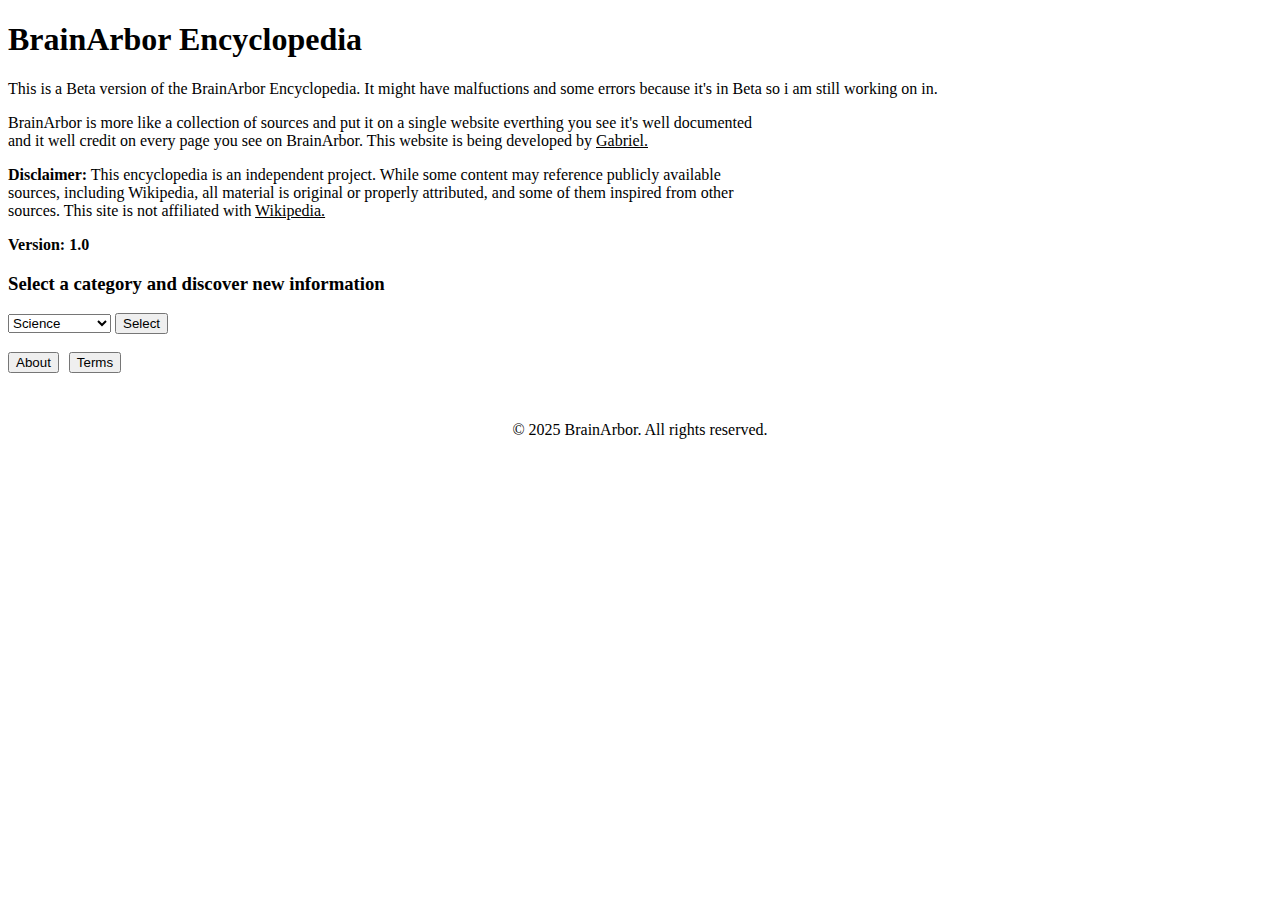
<file: index.html>
<!DOCTYPE html>
<html lang="en">
<head>
    <meta charset="UTF-8">
    <meta name="viewport" content="width=device-width, initial-scale=1.0">
    <title>BrainArbor</title>
    <link rel="stylesheet" href="index.css">
</head>
<body>
    <h1 class="h1">BrainArbor Encyclopedia</h1>
    <p>This is a Beta version of the BrainArbor Encyclopedia. It might have malfuctions and some errors because it's in Beta so i am still working on in.</p>
    <p class="more">BrainArbor is more like a collection of sources and put it on a single website everthing you see it's well documented and it well credit on every page you see on BrainArbor. This website is being developed by <u>Gabriel.</u></p>
    <p class="Disclaimer"><b>Disclaimer:</b> This encyclopedia is an independent project. While some content may reference publicly available sources, including Wikipedia, all material is original or properly attributed, and some of them inspired from other sources. This site is not affiliated with <u class="wiki">Wikipedia.</u></p>
    <p><b>Version: 1.0</b></p>
    <h3 class="select4">Select a category and discover new information</h3>
    <select id="boards">
        <option value="science.html">Science</option>
        <option value="history.html">History</option>
        <option value="videogames.html">Video Games</option>
    </select>
    <button class="selectb" type="button" onclick="navigate()">Select</button>
    <br>
    <br>
    <div class="buton">
        <a href="about.html">
        <button>About</button>
    </a>
    
    <a href="terms.html">
        <button>Terms</button>
    </a>
    </div>
    <script src="index.js"></script>
    <br>
    <footer class="copy1">&copy; 2025 BrainArbor. All rights reserved.</footer>
</body>
</html>
</file>
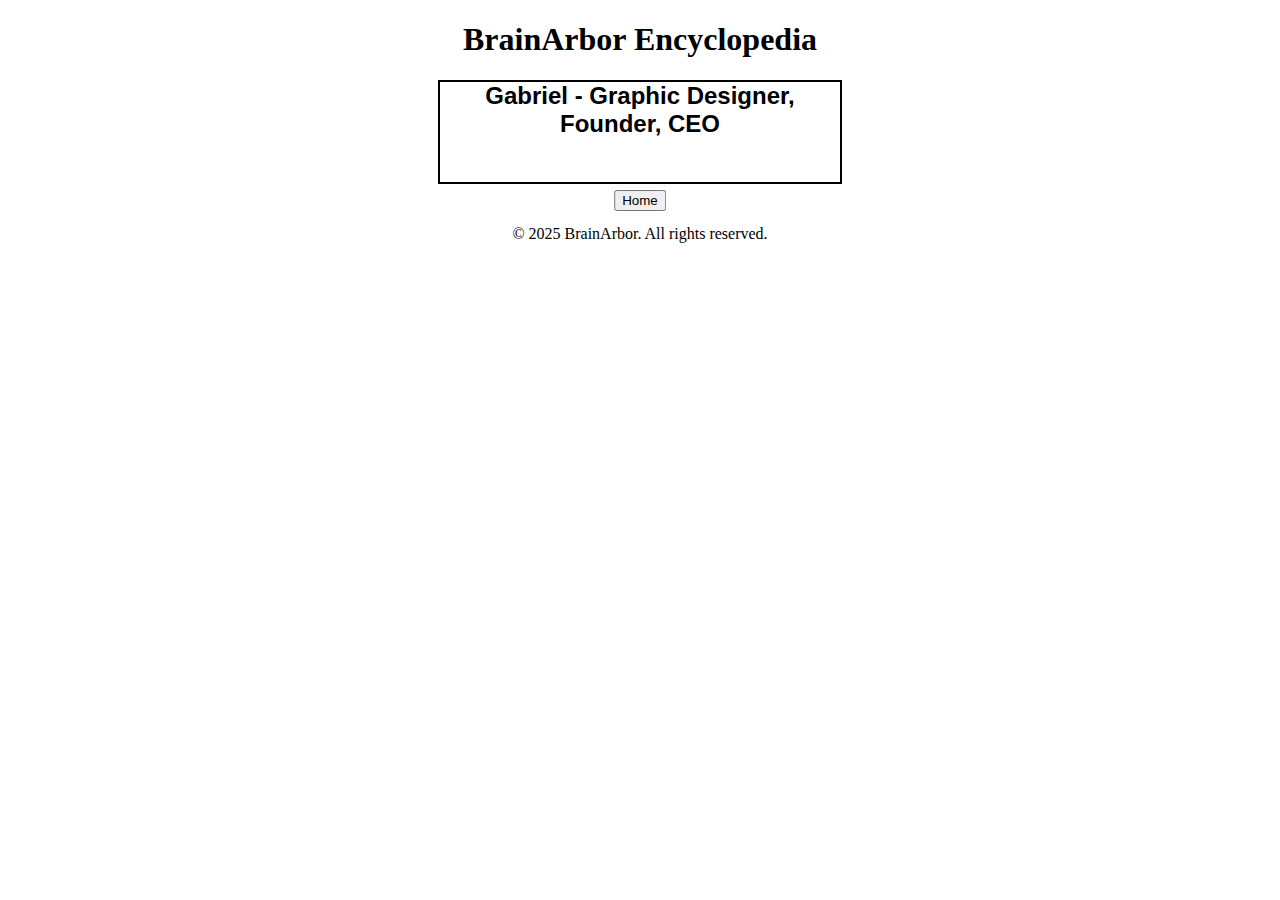
<file: about.html>
<!DOCTYPE html>
<html lang="en">
<head>
    <meta charset="UTF-8">
    <meta name="viewport" content="width=device-width, initial-scale=1.0">
    <title>About</title>
    <link rel="stylesheet" href="about.css">
</head>
<body>
    <h1 class="h1">BrainArbor Encyclopedia</h1>
    <div class="001">
    <h2 class="h2">Gabriel - Graphic Designer, Founder, CEO</h2>
    <a href="index.html">
    <button class="home">Home</button>
</a>
</div>
<footer class="copy6">&copy; 2025 BrainArbor. All rights reserved.</footer>
</body>
</html>
</file>
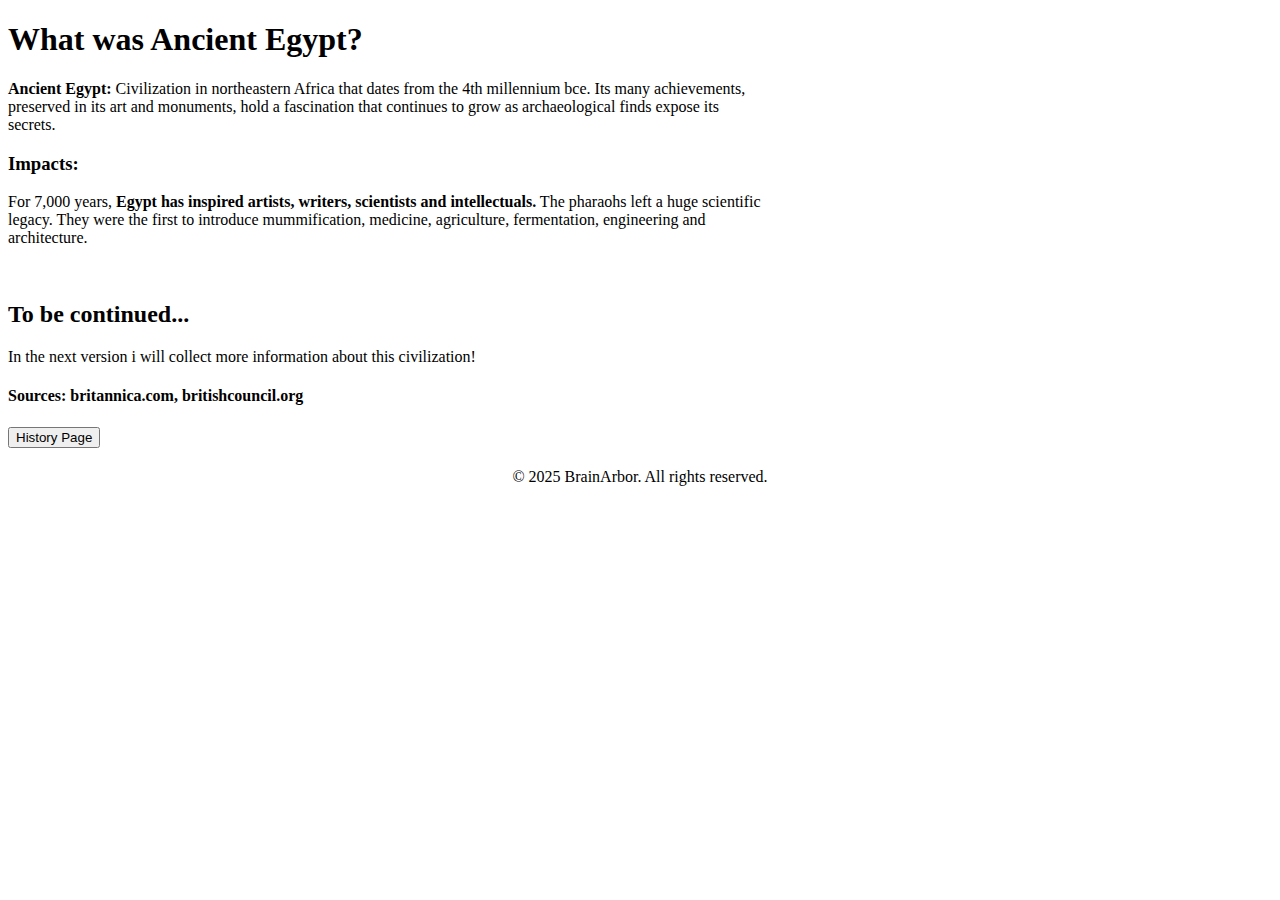
<file: ancient.html>
<!DOCTYPE html>
<html lang="en">
<head>
    <meta charset="UTF-8">
    <meta name="viewport" content="width=device-width, initial-scale=1.0">
    <title>Ancient Egyptian Civilization</title>
    <link rel="stylesheet" href="ancient.css">
</head>
<body>
    <h1>What was Ancient Egypt?</h1>
    <p class="Ancient"><b class="egy">Ancient Egypt:</b> Civilization in northeastern Africa that dates from the 4th millennium bce. Its many achievements, preserved in its art and monuments, hold a fascination that continues to grow as archaeological finds expose its secrets.</p>
    <h3>Impacts:</h3>
    <p class="years">For 7,000 years, <b>Egypt has inspired artists, writers, scientists and intellectuals.</b> The pharaohs left a huge scientific legacy. They were the first to introduce mummification, medicine, agriculture, fermentation, engineering and architecture.</p>
    <br>
    <h2>To be continued...</h2>
    <p>In the next version i will collect more information about this civilization!</p>
    <h4>Sources: britannica.com, britishcouncil.org</h4>
    <a href="history.html">
        <button>History Page</button>
    </a>
    <footer class="copy11">&copy; 2025 BrainArbor. All rights reserved.</footer>
</body>
</html>
</file>
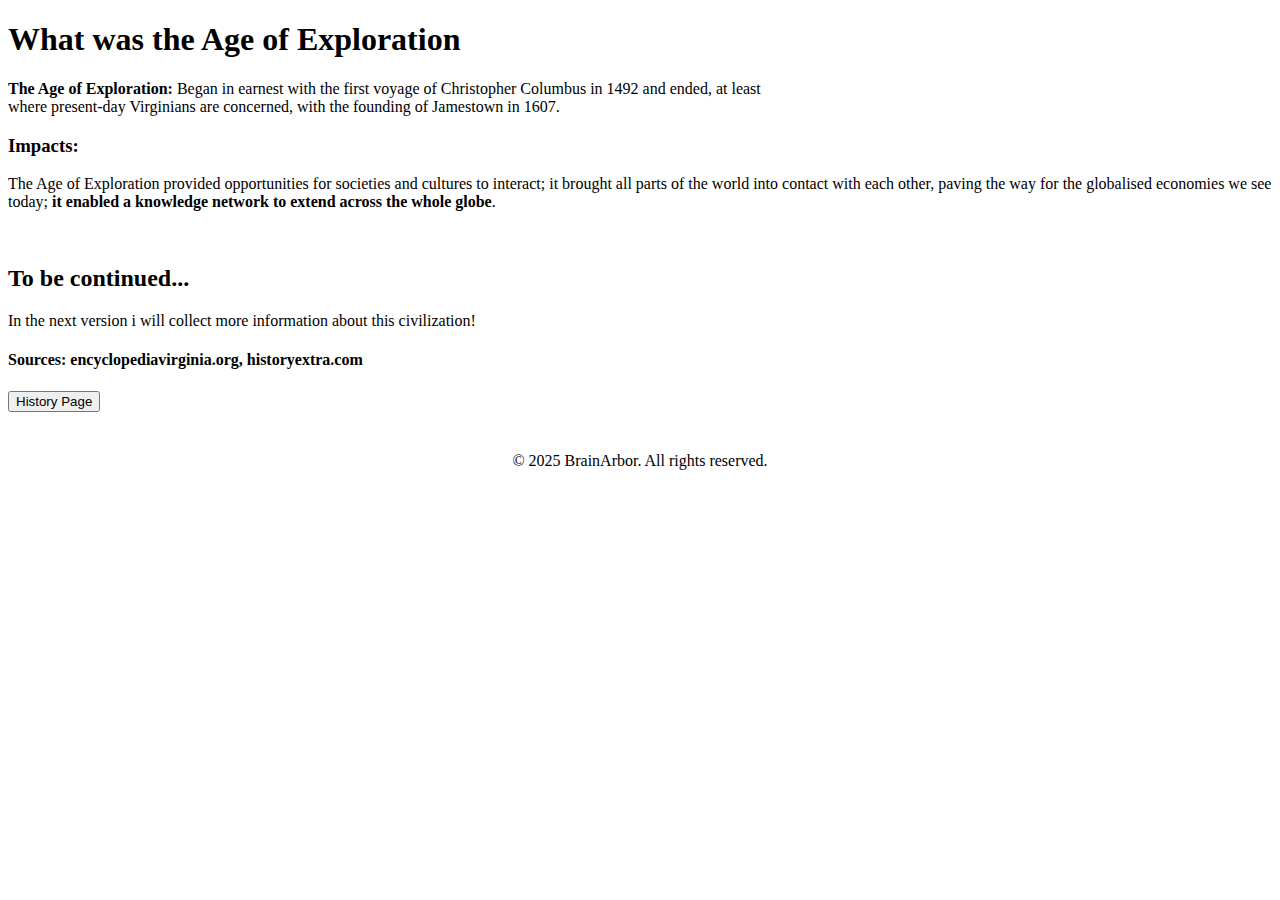
<file: explore.html>
<!DOCTYPE html>
<html lang="en">
<head>
    <meta charset="UTF-8">
    <meta name="viewport" content="width=device-width, initial-scale=1.0">
    <title>The Age of Exploration</title>
    <link rel="stylesheet" href="explore.css">
</head>
<body>
    <h1>What was the Age of Exploration</h1>
    <p class="beg"><b>The Age of Exploration:</b> Began in earnest with the first voyage of Christopher Columbus in 1492 and ended, at least where present-day Virginians are concerned, with the founding of Jamestown in 1607. </p>
    <h3>Impacts:</h3>
    <p>The Age of Exploration provided opportunities for societies and cultures to interact; it brought all parts of the world into contact with each other, paving the way for the globalised economies we see today; <b>it enabled a knowledge network to extend across the whole globe</b>.</p>
    <br>
    <h2>To be continued...</h2>
    <p>In the next version i will collect more information about this civilization!</p>
    <h4>Sources: encyclopediavirginia.org, historyextra.com</h4>
    <a href="history.html">
        <button>History Page</button>
    </a>
    <footer class="copy12">&copy; 2025 BrainArbor. All rights reserved.</footer>
</body>
</html>
</file>
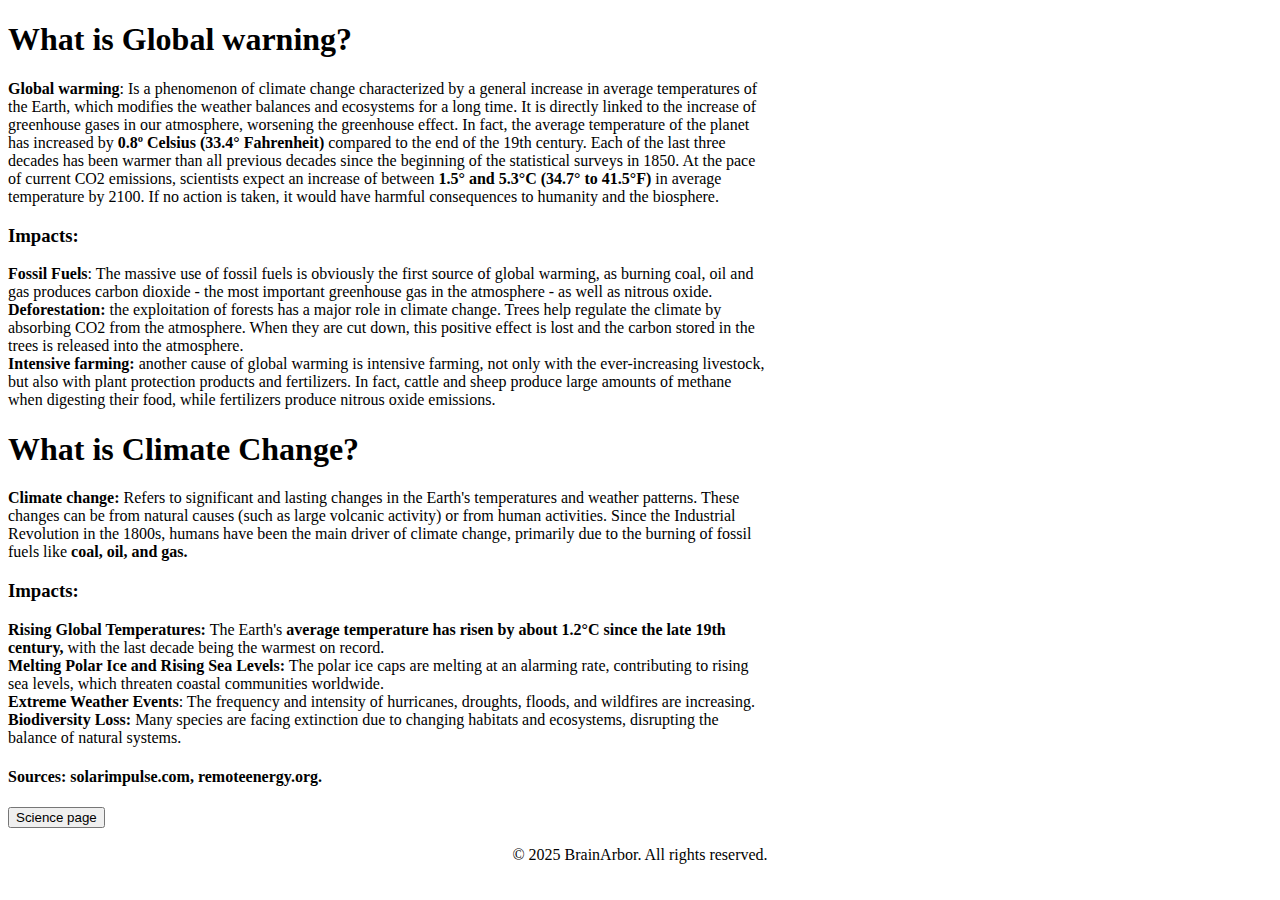
<file: global.html>
<!DOCTYPE html>
<html lang="en">
<head>
    <meta charset="UTF-8">
    <meta name="viewport" content="width=device-width, initial-scale=1.0">
    <title>Global Warming and Climate Change</title>
    <link rel="stylesheet" href="global.css">
</head>
<body>
    <h1 class="h11">What is Global warning?</h1>
    <p class="global"><b class="go">Global warming</b>: Is a phenomenon of climate change characterized by a general increase in average temperatures of the Earth, which modifies the weather balances and ecosystems for a long time. It is directly linked to the increase of greenhouse gases in our atmosphere, worsening the greenhouse effect.

        In fact, the average temperature of the planet has increased by <b class="go1">0.8º Celsius (33.4° Fahrenheit)</b> compared to the end of the 19th century. Each of the last three decades has been warmer than all previous decades since the beginning of the statistical surveys in 1850.
        
        At the pace of current CO2 emissions, scientists expect an increase of between <b class="go2">1.5° and 5.3°C (34.7° to 41.5°F)</b> in average temperature by 2100. If no action is taken, it would have harmful consequences to humanity and the biosphere.</p>
        <h3 class="h31">Impacts:</h3>
        <p class="fossil"><b class="h8">Fossil Fuels</b>: The massive use of fossil fuels is obviously the first source of global warming, as burning coal, oil and gas produces carbon dioxide - the most important greenhouse gas in the atmosphere - as well as nitrous oxide.
            <br>
            <b class="def">Deforestation:</b> the exploitation of forests has a major role in climate change. Trees help regulate the climate by absorbing CO2 from the atmosphere. When they are cut down, this positive effect is lost and the carbon stored in the trees is released into the atmosphere.
            <br>
            <b class="int">Intensive farming:</b> another cause of global warming is intensive farming, not only with the ever-increasing livestock, but also with plant protection products and fertilizers. In fact, cattle and sheep produce large amounts of methane when digesting their food, while fertilizers produce nitrous oxide emissions.</p>
        <h1 class="h12">What is Climate Change?</h1>
        <p class="rising0"><b class="h13">Climate change:</b> Refers to significant and lasting changes in the Earth's temperatures and weather patterns.  These changes can be from natural causes (such as large volcanic activity) or from human activities. Since the Industrial Revolution in the 1800s, humans have been the main driver of climate change, primarily due to the burning of fossil fuels like <b class="etc">coal, oil, and gas.</b></p>
        <h3 class="img01">Impacts:</h3>
        <p class="rising"><b class="ri">Rising Global Temperatures:</b> The Earth's <b class="ave">average temperature has risen by about 1.2°C since the late 19th century,</b> with the last decade being the warmest on record.
<br>
            <b class="melting">Melting Polar Ice and Rising Sea Levels:</b> The polar ice caps are melting at an alarming rate, contributing to rising sea levels, which threaten coastal communities worldwide.
            <br>
            <b class="extreme">Extreme Weather Events</b>: The frequency and intensity of hurricanes, droughts, floods, and wildfires are increasing.
            <br>
            <b class="bio">Biodiversity Loss:</b> Many species are facing extinction due to changing habitats and ecosystems, disrupting the balance of natural systems.</p>

            <h4 class="h4">Sources: solarimpulse.com, remoteenergy.org.</h4>
            <a href="science.html">
            <button>Science page</button>
        </a> <br>
        <br>
        <footer class="copy2">&copy; 2025 BrainArbor. All rights reserved.</footer>
</body>
</html>
</file>
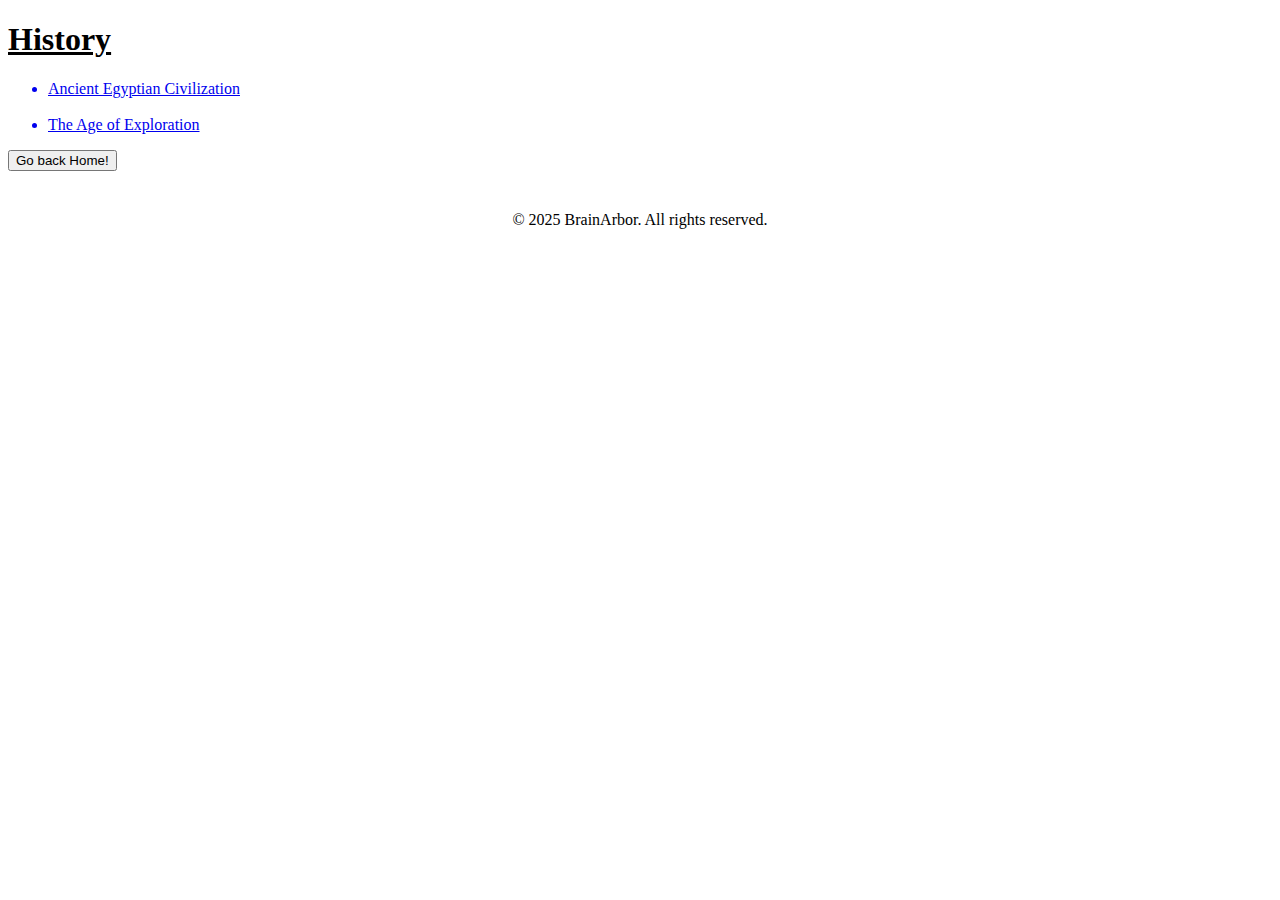
<file: history.html>
<!DOCTYPE html>
<html lang="en">
<head>
    <meta charset="UTF-8">
    <meta name="viewport" content="width=device-width, initial-scale=1.0">
    <title>History</title>
    <link rel="stylesheet" href="history.css">
</head>
<body>
    <h1><u>History</u></h1>
    <ul>
        <a href="ancient.html">
        <li>Ancient Egyptian Civilization</li> <br>
    </a>
    <a href="explore.html">
        <li>The Age of Exploration</li>
    </a>
    </ul>
    <a href="index.html">
        <button>Go back Home!</button>
        </a>

        <footer class="copy10">&copy; 2025 BrainArbor. All rights reserved.</footer>
</body>
</html>
</file>
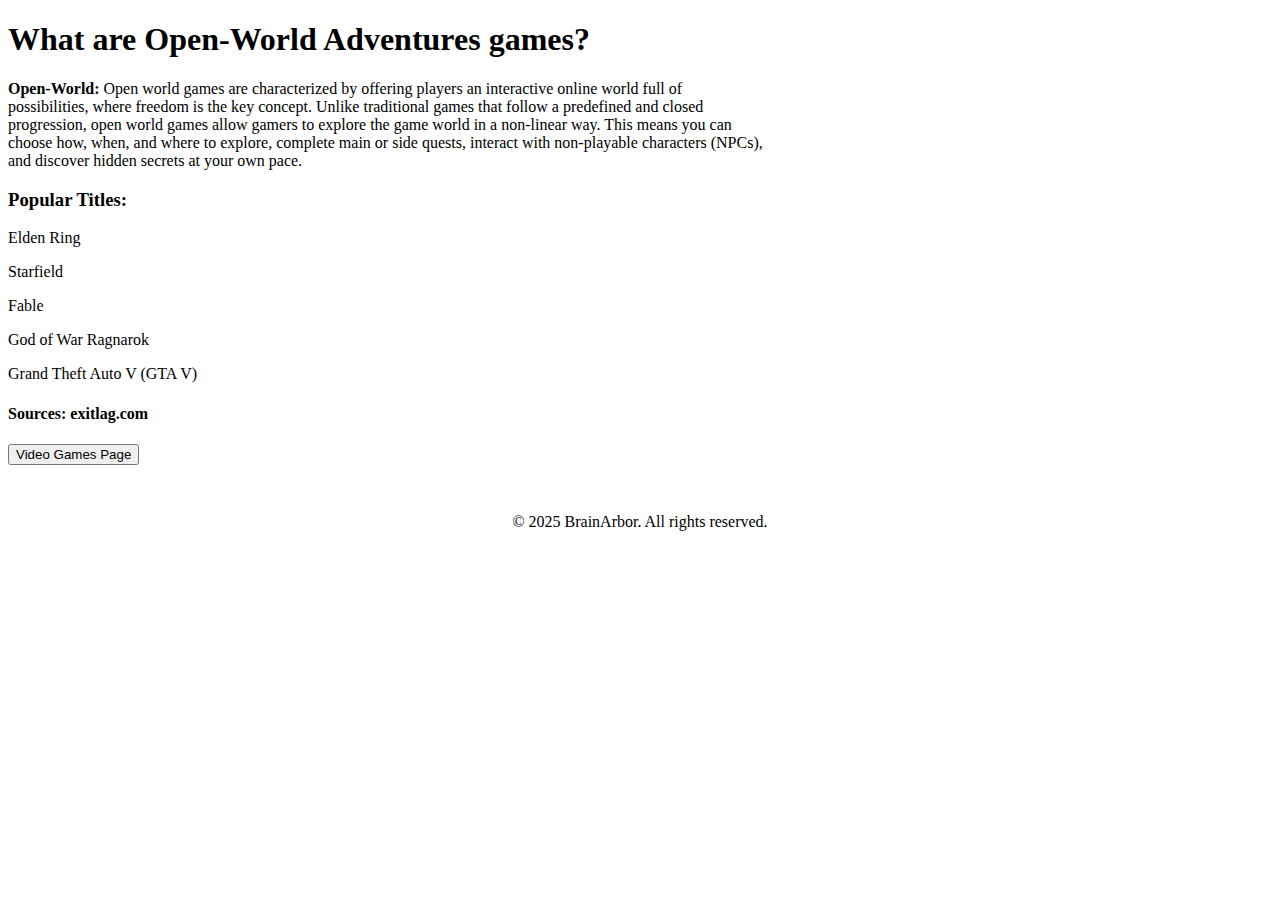
<file: open.html>
<!DOCTYPE html>
<html lang="en">
<head>
    <meta charset="UTF-8">
    <meta name="viewport" content="width=device-width, initial-scale=1.0">
    <title>Open-World Adventures</title>
    <link rel="stylesheet" href="open.css">
</head>
<body>
    <h1>What are Open-World Adventures games?</h1>
    <p class="open"><b>Open-World:</b> Open world games are characterized by offering players an interactive online world full of possibilities, where freedom is the key concept.

        Unlike traditional games that follow a predefined and closed progression, open world games allow gamers to explore the game world in a non-linear way.
        
        This means you can choose how, when, and where to explore, complete main or side quests, interact with non-playable characters (NPCs), and discover hidden secrets at your own pace.</p>
        <h3>Popular Titles:</h3>
        <div class="titles">
        <p>Elden Ring</p>
        <p>Starfield</p>
        <p>Fable</p>
        <p>God of War Ragnarok</p>
        <p>Grand Theft Auto V (GTA V)</p>
        <h4 class="h4">Sources: exitlag.com</h4>
        <a href="videogames.html">
            <button>Video Games Page</button>
        </a>
    </div>
    <br>
    <footer class="copy71">&copy; 2025 BrainArbor. All rights reserved.</footer>
</body>
</html>
</file>
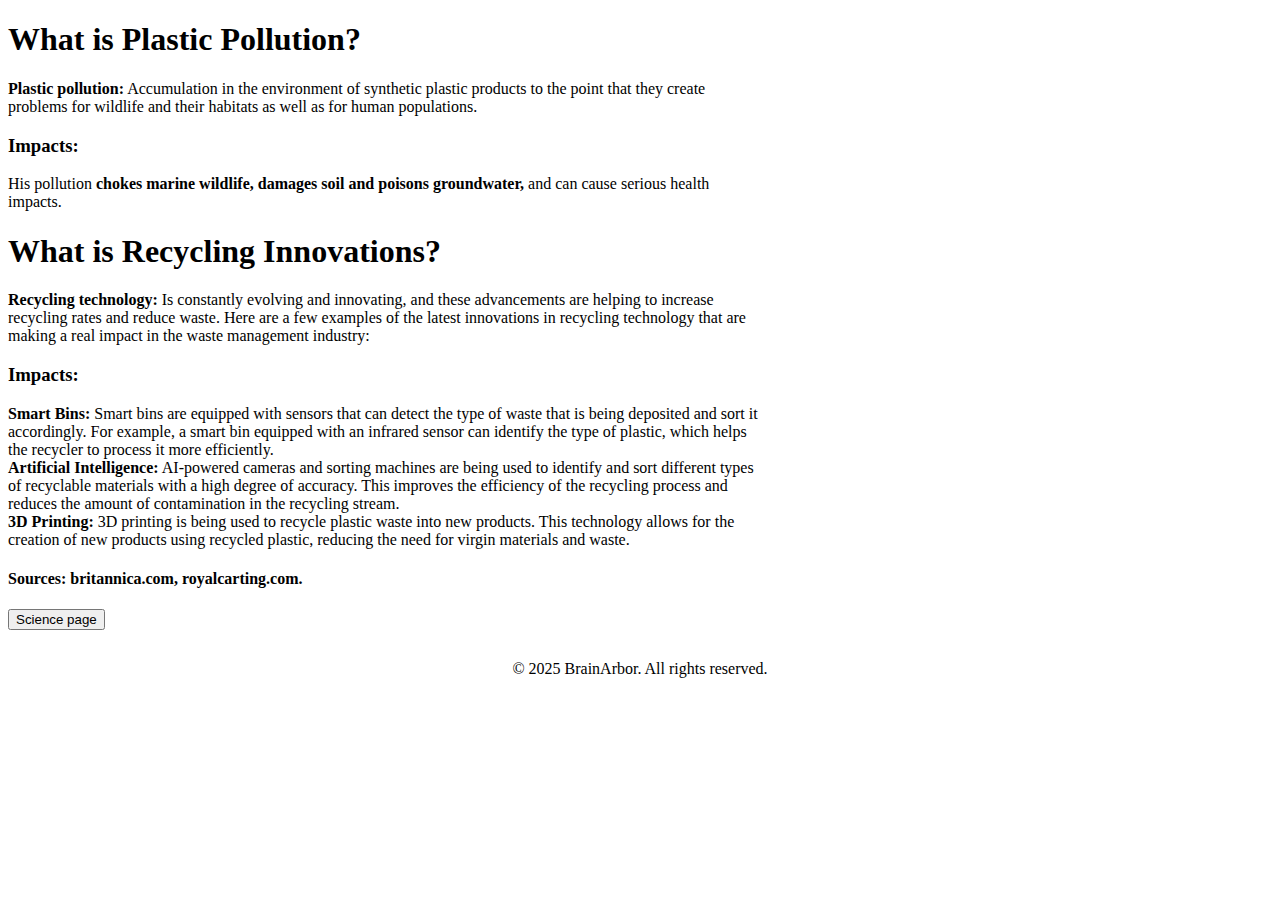
<file: plastic.html>
<!DOCTYPE html>
<html lang="en">
<head>
    <meta charset="UTF-8">
    <meta name="viewport" content="width=device-width, initial-scale=1.0">
    <title>Plastic Pollution and Recycling Innovations</title>
    <link rel="stylesheet" href="plastic.css">
<body>
    <h1 class="h01111">What is Plastic Pollution?</h1>
    <p class="p0"><b class="plastic">Plastic pollution:</b> Accumulation in the environment of synthetic plastic products to the point that they create problems for wildlife and their habitats as well as for human populations.</p>
    <h3 class="h3">Impacts:</h3>
    <p class="his">His pollution <b class="marine">chokes marine wildlife, damages soil and poisons groundwater,</b> and can cause serious health impacts.</p>
    <h1 class="h12">What is Recycling Innovations?</h1>
    <p class="rec"><b class="re">Recycling technology:</b> Is constantly evolving and innovating, and these advancements are helping to increase recycling rates and reduce waste. Here are a few examples of the latest innovations in recycling technology that are making a real impact in the waste management industry:</p>
    <h3 class="h14">Impacts:</h3>
    <p class="bins"><b class="smart">Smart Bins:</b>
        Smart bins are equipped with sensors that can detect the type of waste that is being deposited and sort it accordingly. For example, a smart bin equipped with an infrared sensor can identify the type of plastic, which helps the recycler to process it more efficiently.
        <br>
        <b class="AI">Artificial Intelligence:</b>
        AI-powered cameras and sorting machines are being used to identify and sort different types of recyclable materials with a high degree of accuracy. This improves the efficiency of the recycling process and reduces the amount of contamination in the recycling stream.
        <br>
        <b class="D1">3D Printing:</b>
        3D printing is being used to recycle plastic waste into new products. This technology allows for the creation of new products using recycled plastic, reducing the need for virgin materials and waste.</p>
        <h4 class="h4">Sources: britannica.com, royalcarting.com.</h4>
        <a href="science.html">
            <button>Science page</button>
        </a>
        <footer class="copy5">&copy; 2025 BrainArbor. All rights reserved.</footer>
</body>
</html>
</file>
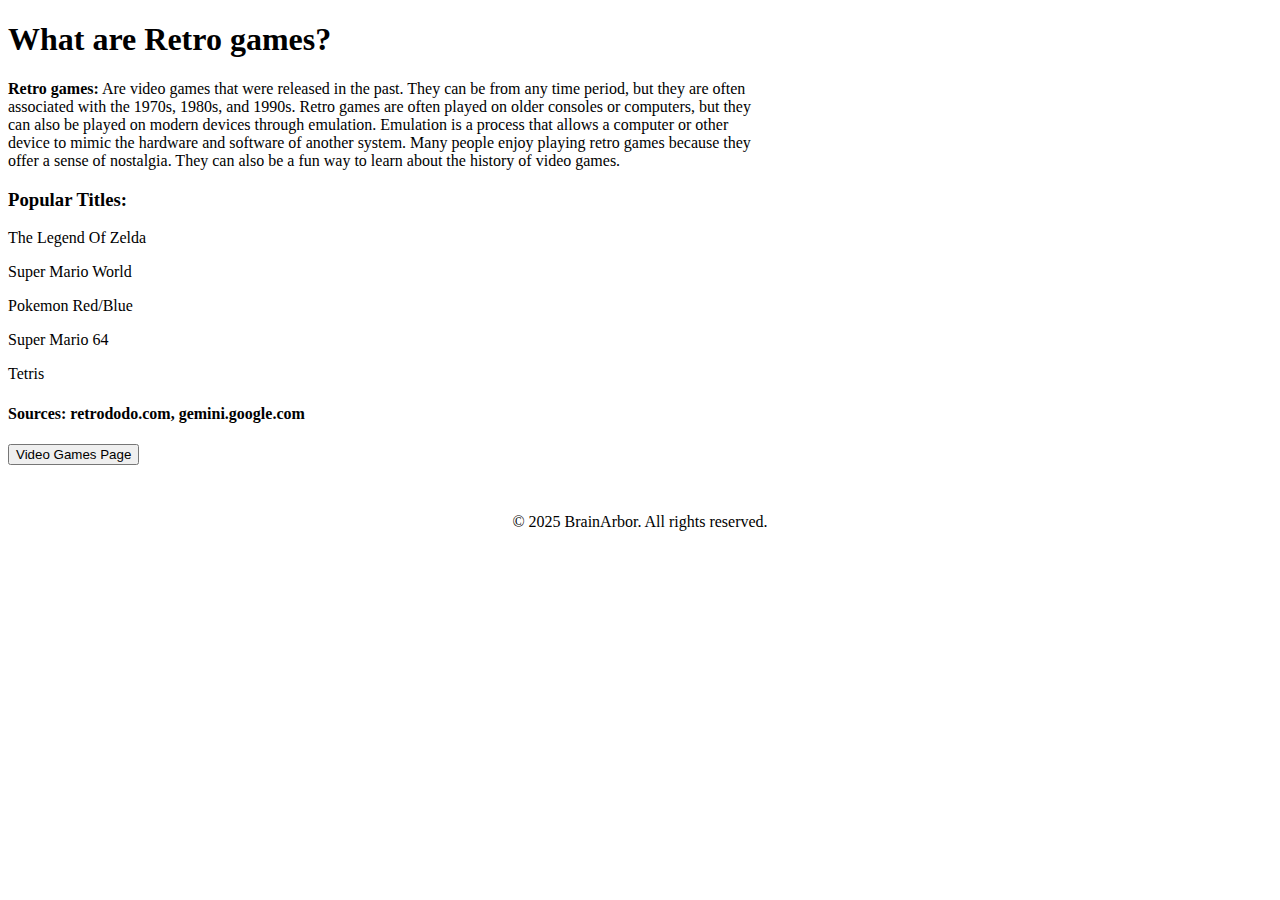
<file: retro.html>
<!DOCTYPE html>
<html lang="en">
<head>
    <meta charset="UTF-8">
    <meta name="viewport" content="width=device-width, initial-scale=1.0">
    <title>Retro and Nostalgia Gaming</title>
    <link rel="stylesheet" href="retro.css">
</head>
<body>
    <h1>What are Retro games?</h1>
    <p class="retro"><b>Retro games:</b> Are video games that were released in the past. They can be from any time period, but they are often associated with the 1970s, 1980s, and 1990s.

        Retro games are often played on older consoles or computers, but they can also be played on modern devices through emulation. Emulation is a process that allows a computer or other device to mimic the hardware and software of another system.
        
        Many people enjoy playing retro games because they offer a sense of nostalgia. They can also be a fun way to learn about the history of video games.</p>
        <h3>Popular Titles:</h3>
        <div class="titlesretro">
            <p>The Legend Of Zelda</p>
            <p>Super Mario World</p>
            <p>Pokemon Red/Blue</p>
            <p>Super Mario 64 </p>
            <p>Tetris</p>
            <h4 class="h4">Sources: retrododo.com, gemini.google.com</h4>
            <a href="videogames.html">
                <button>Video Games Page</button>
            </a>
        </div>
        <br>
        <footer class="copy72">&copy; 2025 BrainArbor. All rights reserved.</footer>
</body>
</html>
</file>
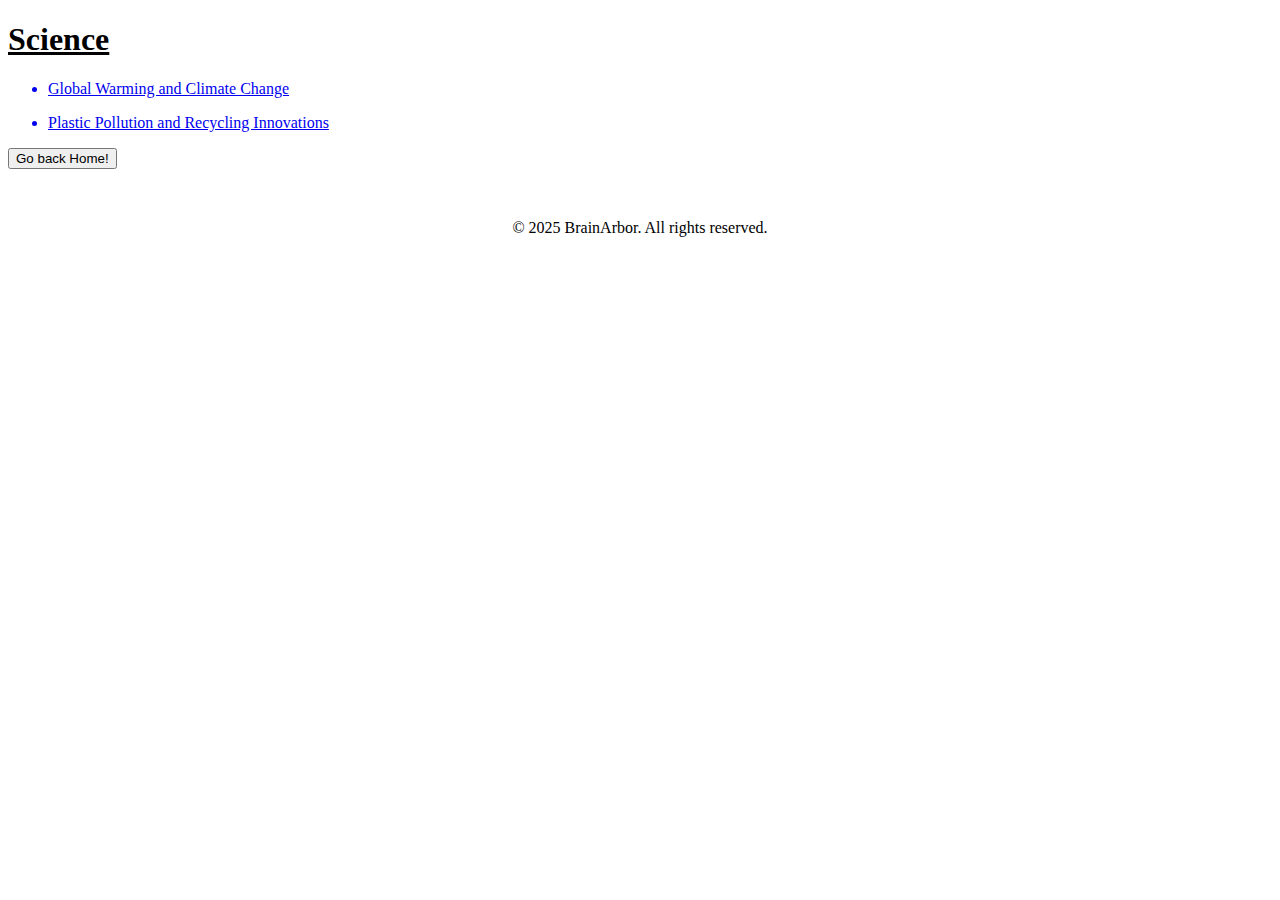
<file: science.html>
<!DOCTYPE html>
<html lang="en">
<head>
    <meta charset="UTF-8">
    <meta name="viewport" content="width=device-width, initial-scale=1.0">
    <title>Science</title>
    <link rel="stylesheet" href="science.css">
</head>
<body>
    <h1 class="h1"><u>Science</u></h1>
    <ul>
        <a href="global.html">
    <p> <li class="li1">Global Warming and Climate Change</li></p>
</a>
<a href="plastic.html">
    <p><li class="li2">Plastic Pollution and Recycling Innovations</li></p>
</a>
</ul>
<a href="index.html">
<button>Go back Home!</button>
</a>

<footer class="copy3">&copy; 2025 BrainArbor. All rights reserved.</footer>
</body>
</html>
</file>
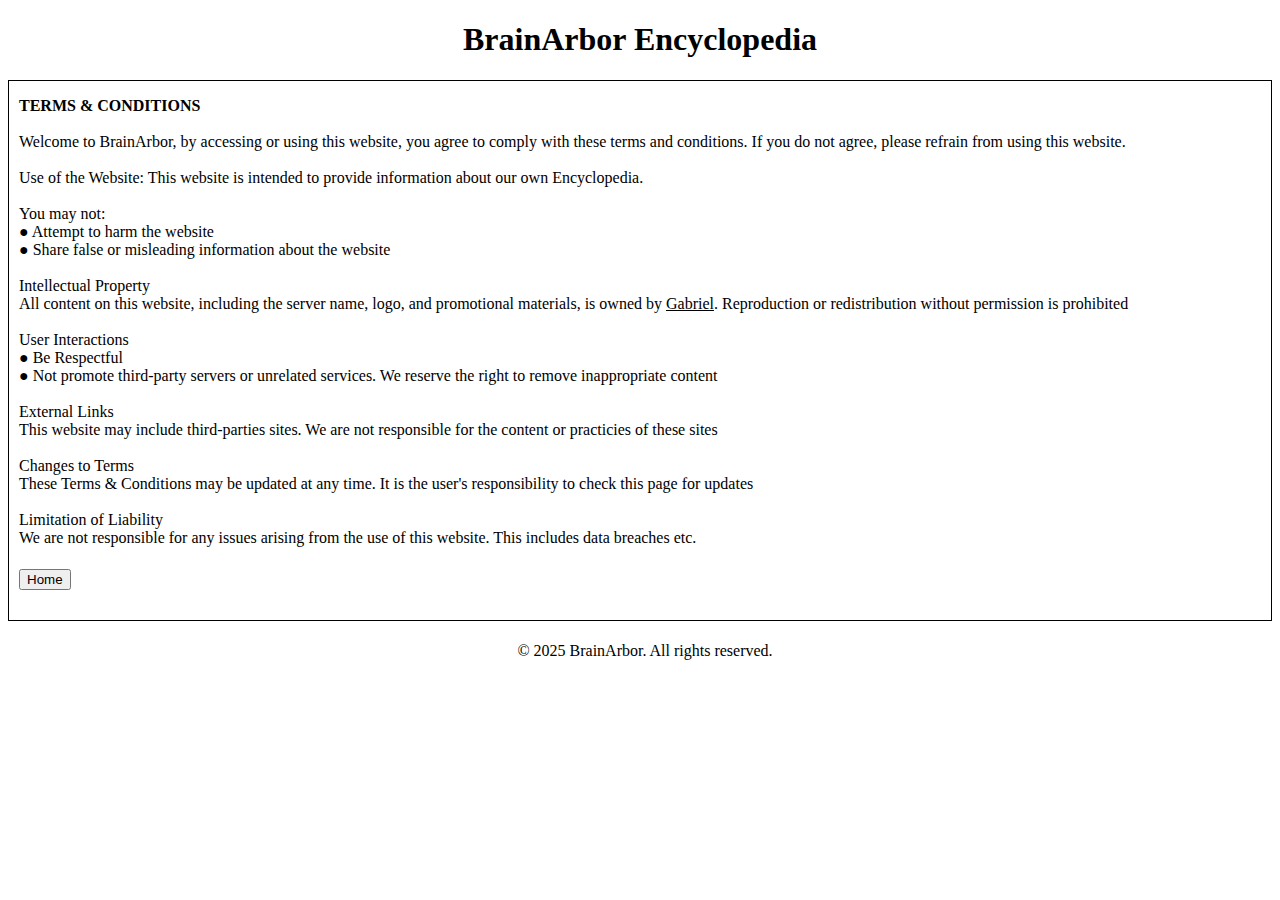
<file: terms.html>
<!DOCTYPE html>
<html lang="en">
<head>
    <meta charset="UTF-8">
    <meta name="viewport" content="width=device-width, initial-scale=1.0">
    <title>Terms</title>
    <link rel="stylesheet" href="terms.css">
</head>
<body>
    <h1 class="h1">BrainArbor Encyclopedia</h1>
    <div class="terms002">
        <p><b>TERMS & CONDITIONS</b><br>
            <br>
            Welcome to BrainArbor, by accessing or using this website, you agree to comply with these terms and conditions. If you do not agree, please refrain from using this website. <br>
            <br>
            Use of the Website:
            This website is intended to provide information about our own Encyclopedia. <br>
            <br>
            You may not: <br>
            
            ● Attempt to harm the website<br>
            
            ● Share false or misleading information about the website <br>
            <br>
            Intellectual Property <br>
            All content on this website, including the server name, logo, and promotional materials, is owned by <u>Gabriel</u>. Reproduction or redistribution without permission is prohibited <br>
            <br>
            User Interactions <br>
            ● Be Respectful <br>
            ● Not promote third-party servers or unrelated services. We reserve the right to remove inappropriate content <br>
            <br>
            External Links <br>
            This website may include third-parties sites. We are not responsible for the content or practicies of these sites <br>
            <br>
            Changes to Terms <br>
            These Terms & Conditions may be updated at any time. It is the user's responsibility to check this page for updates <br>
            <br>
            Limitation of Liability <br>
            We are not responsible for any issues arising from the use of this website. This includes data breaches etc.</p> <br>
            <a href="index.html">
            <button class="home">Home</button>
        </a>
        <footer class="copy9">&copy; 2025 BrainArbor. All rights reserved.</footer>
    </div>
</body>
</html>
</file>
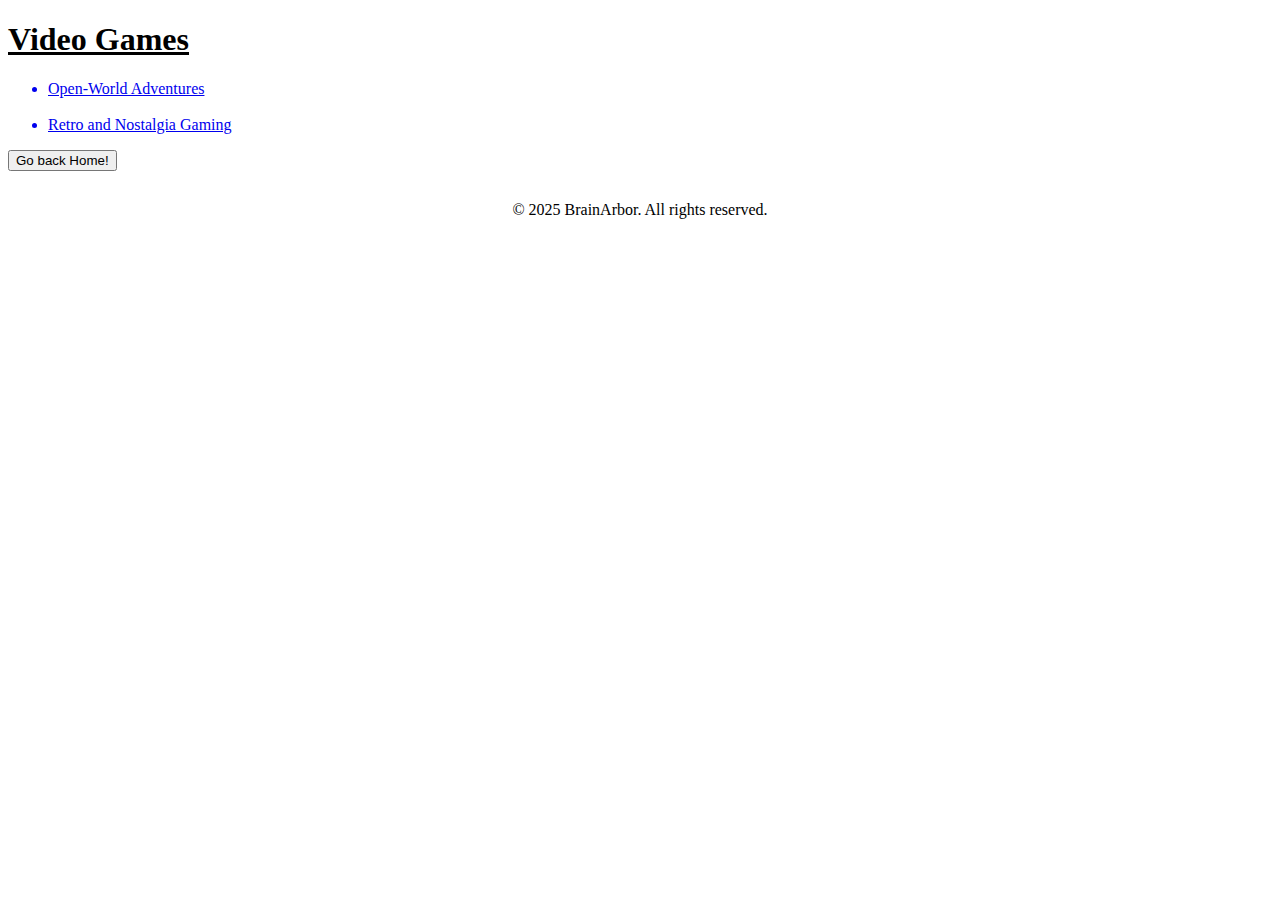
<file: videogames.html>
<!DOCTYPE html>
<html lang="en">
<head>
    <meta charset="UTF-8">
    <meta name="viewport" content="width=device-width, initial-scale=1.0">
    <title>Video games</title>
    <link rel="stylesheet" href="videogames.css">
</head>
<body>
    <h1><u>Video Games</u></h1>
    <p><ul>
        <a href="open.html">
        <li>Open-World Adventures</li>
    </a>
        <br>
        <a href="retro.html">
        <li>Retro and Nostalgia Gaming</li>
    </a>
    </ul></p>
    <a href="index.html">
        <button>Go back Home!</button>
        </a>

        <footer class="copy73">&copy; 2025 BrainArbor. All rights reserved.</footer>
</body>
</html>
</file>
<file: index.css>
.copy1{
    text-align: center;
    position: relative;
    top: 30px;
}

.buton{
    display: flex;
    gap: 10px;
}

.h1{
    
}

.Disclaimer{
    width: 60%;
}

.more{
    width: 60%;
}
</file>
<file: about.css>
.h1{
    text-align: center;
}

.h2{
    text-align: center;
    border: 1px solid black;
    height: 100px;
    border-width: 2px;
    width: 400px;
    margin: 0 auto;
    font-family: 'Franklin Gothic Medium', 'Arial Narrow', Arial, sans-serif;
}

.home{
    position: relative; /* Position the button relative to the .h2 container */
    bottom: -6px; /* Adjust distance from the bottom border */
    left: 50%; /* Center horizontally */
    transform: translateX(-50%);
}

.copy6{
    position: relative;
    text-align: center;
    top: 20px;
}
</file>
<file: ancient.css>
.Ancient{
    width: 60%;
}

.years{
    width: 60%;
}

.copy11{
    text-align: center;
    position: relative;
    top: 20px;
}
</file>
<file: explore.css>
.copy12{
    text-align: center;
    position: relative;
    top: 40px;
}

.beg{
    width: 60%;
}
</file>
<file: global.css>
.global{
    width: 60%;
}

.rising{
    width: 60%;
}

.rising0{
    width: 60%;
}

.fossil{
    width: 60%;
}

.h4{
    
}

.copy2{
    text-align: center;
    position: relative;
}
</file>
<file: history.css>
.copy10{
    text-align: center;
    position: relative;
    top: 40px;
}
</file>
<file: open.css>
.open{
    width: 60%;
}

.copy71{
    text-align: center;
    position: relative;
    top: 30px;
}
</file>
<file: plastic.css>
.copy5{
    text-align: center;
    position: relative;
    top: 30px;
}

.p0{
    width: 60%;
}

.his{
    width: 60%;
}

.rec{
    width: 60%;
}

.bins{
    width: 60%;
}

.pow{
    width: 60%;
}
</file>
<file: retro.css>
.retro{
    width: 60%;
}

.copy72{
    text-align: center;
    position: relative;
    top: 30px;
}
</file>
<file: science.css>
.copy3{
    text-align: center;
    position: relative;
    top: 50px;
}
</file>
<file: terms.css>
.h1{
    text-align: center;
}

.terms002{
    border: 1px solid black;
    padding-left: 10px;
}

.home{
    transform: translateY(-12px);
}

.copy9{
    text-align: center;
    position: relative;
    top: 40px;
}
</file>
<file: videogames.css>
.copy73{
    text-align: center;
    position: relative;
    top: 30px;
}
</file>
